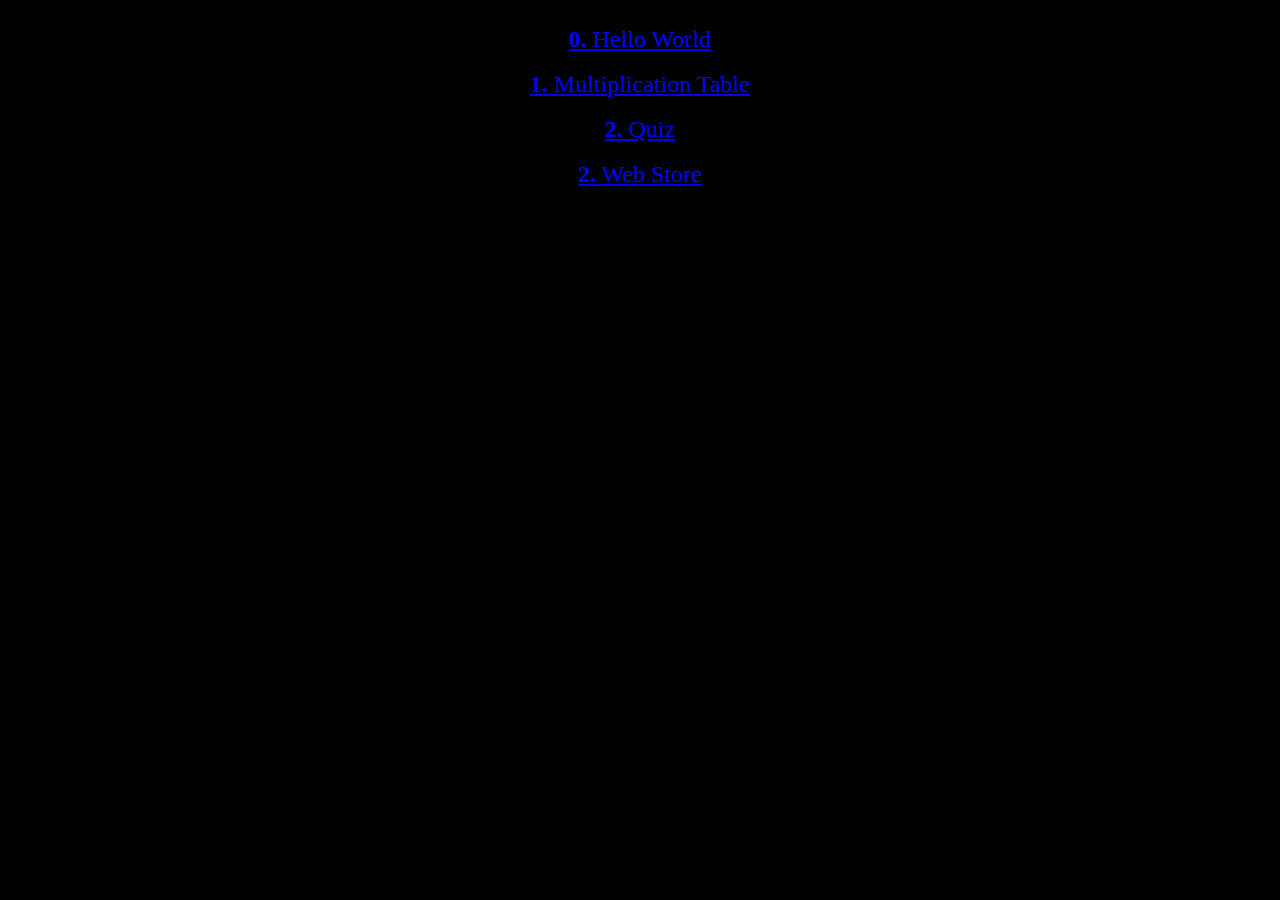
<file: index.html>
<html>
  <head>
    <title>Lab 4 exercise index</title>

    <link href="index.css"
      rel="stylesheet"
      type="text/css"/>

  </head>

  <body>
	<br>
    <a href='helloWorld.php'> <center> <b>0.</b> Hello World </a><br><br>
    <a href='table.php'> <center> <b>1.</b> Multiplication Table </a><br><br>
    <a href='Quiz.html'> <b>2.</b> Quiz </a><br><br>
    <a href='customerFrontend.html'> <b>2.</b> Web Store </center> </a><br><br>
  </body>
</html>
</file>
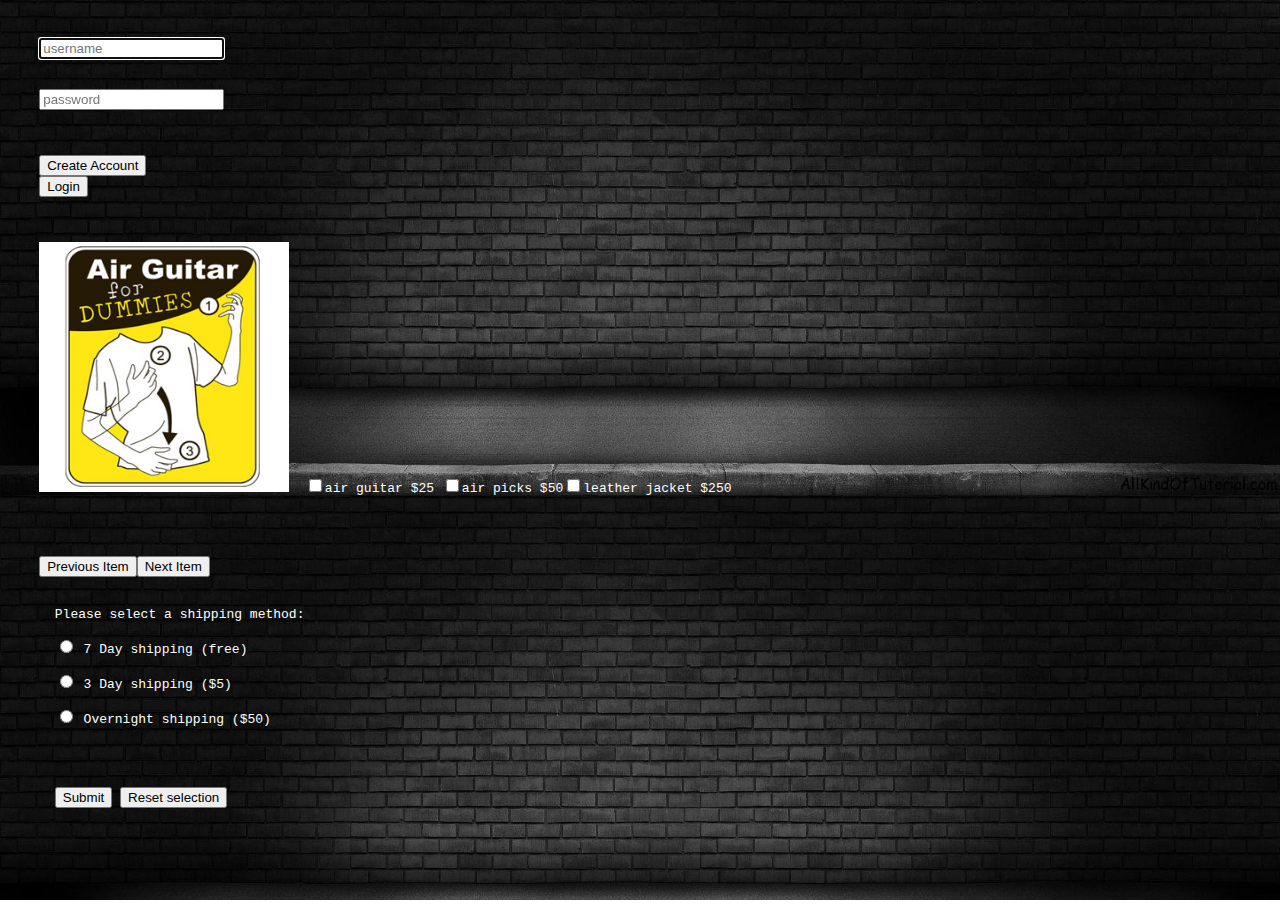
<file: customerFrontend.html>
<html>
  <head>
    <title> Air guitar store</title>
	<script src="formChecker.js"></script>
  <link href="style.css"
    rel="stylesheet"
    type="text/css"/>
  <head>

  <body>
	<pre><div></div><pre>

<form onsubmit="return checkForm()" action="customerBackend.php" method="post">
    <input type = "text" autofocus id="username" name = "username" placeholder = "username">
	<br>
    <input type = "text" id = "password" name = "password" placeholder = "password">
	<br>

    <button type="button" onclick="createAccount()">Create Account</button>
    <button type="button" onclick="login()">Login</button>



    <img id = "pictures" src="item0.jpg" height="250" width="250">  <input type="checkbox" name = "item0" value = "a" >air guitar $25 <input type="checkbox" name = "item1" value = "b">air picks $50<input type="checkbox" name = "item2" value = "c">leather jacket $250


  <br>
    <button type='button'  onclick = "previous()">Previous Item</button><button type='button'  onclick = "next()">Next Item</button>


      Please select a shipping method:<br>
      <input type="radio"  name="shipping" value="7"> 7 Day shipping (free)<br>
      <input type="radio"  name="shipping" value="3"> 3 Day shipping ($5)<br>
      <input type="radio"  name="shipping" value="1"> Overnight shipping ($50)<br>

      <br>
      <input type="submit"> <button type="button" onclick="reset()">Reset selection</button>
      </form>


  </body>
</html>
</file>
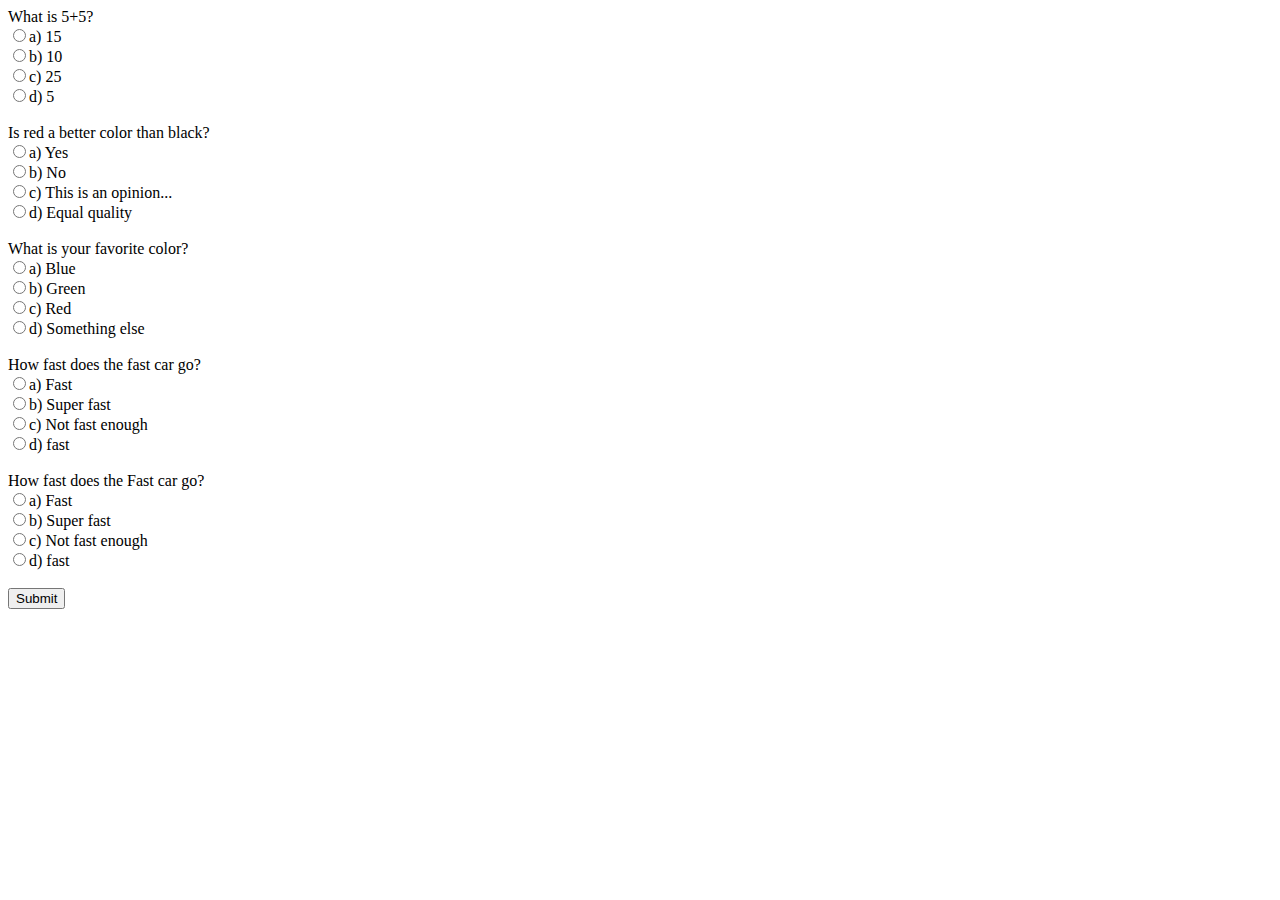
<file: Quiz.html>
<html>
  <head>
    <title>Worlds hardest quiz</title>
  </head>

  <body>
    <form action="Quiz.php" method="post">
      What is 5+5? <br>
      <input type="radio" name="quest1" value="15">a) 15<br>
      <input type="radio" name="quest1" value="10">b) 10<br>
      <input type="radio" name="quest1" value="25">c) 25<br>
      <input type="radio" name="quest1" value="5">d) 5<br>
      <br>
      Is red a better color than black? <br>
      <input type="radio" name="quest2" value="Yes">a) Yes<br>
      <input type="radio" name="quest2" value="No">b) No<br>
      <input type="radio" name="quest2" value="This is an opinion...">c) This is an opinion...<br>
      <input type="radio" name="quest2" value="Equal quality">d) Equal quality<br>
      <br>
      What is your favorite color? <br>
      <input type="radio" name="quest3" value="Blue">a) Blue<br>
      <input type="radio" name="quest3" value="Green">b) Green <br>
      <input type="radio" name="quest3" value="Red">c) Red<br>
      <input type="radio" name="quest3" value="A color not on our list">d) Something else<br>
      <br>
      How fast does the fast car go? <br>
      <input type="radio" name="quest4" value="Fast">a) Fast<br>
      <input type="radio" name="quest4" value="super fast">b) Super fast<br>
      <input type="radio" name="quest4" value="Not fast enough">c) Not fast enough<br>
      <input type="radio" name="quest4" value="fast">d) fast<br>
      <br>
      How fast does the Fast car go? <br>
      <input type="radio" name="quest5" value="Fast">a) Fast<br>
      <input type="radio" name="quest5" value="super fast">b) Super fast<br>
      <input type="radio" name="quest5" value="Not fast enough">c) Not fast enough<br>
      <input type="radio" name="quest5" value="fast">d) fast<br>
      <br>
      <input type="submit">
    </form>
  </body>
</html>
</file>
<file: index.css>
body
{
  background-color: black;
  background-size: 100%;
  background-repeat: repeat;
  background-attachment: fixed;
}

p
{
  color: white;
  font-family: times;
  font-size:18pt;
}

a{
	color:blue;
	font-size: 18pt;
}

a.hover
{
  color:green;
}
</file>
<file: style.css>
body
{
  background-image: url(background);
  background-size: 100%;
  background-repeat: repeat;
  background-attachment: fixed;
  color: white;
}

p
{
  color: black;
  font-family: times;
  font-size:18pt;
}
form
{
  align-content: center;
}
</file>
